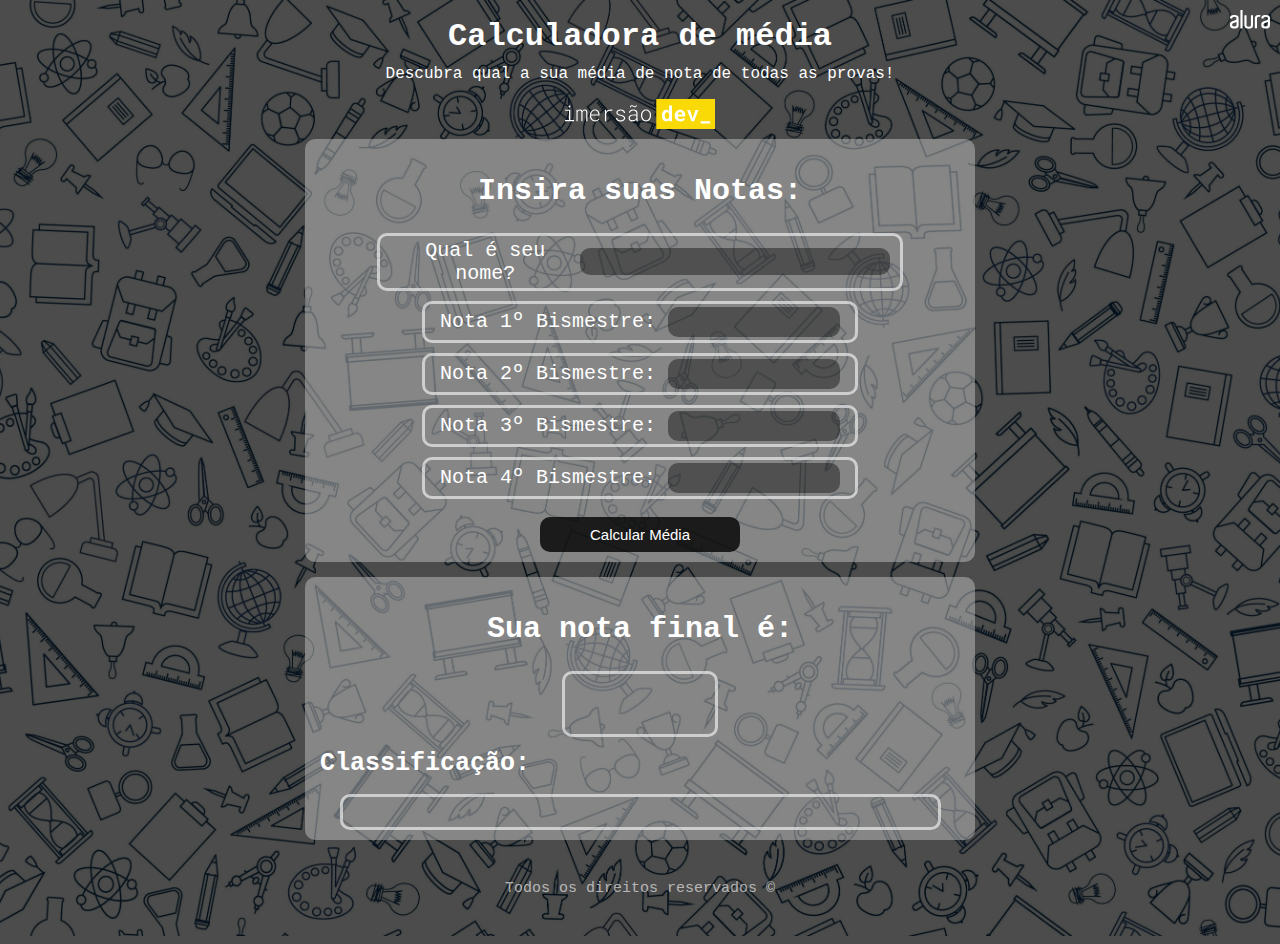
<file: 1-Calculadora-media/index.html>
<!DOCTYPE html>
<html lang="pt-br">
<head>
    <meta charset="UTF-8">
    <meta http-equiv="X-UA-Compatible" content="IE=edge">
    <meta name="viewport" content="width=device-width, initial-scale=1.0">  
    <title>Imersão Dev Alura - Aula 01</title>
    <link href="assets/css/style.css" rel="stylesheet">
</head>
<body>
    <div class="container">
        
        <h1 class="page-title">Calculadora de média</h1>
        <p class="page-subtitle">Descubra qual a sua média de nota de todas as provas!</p>
        
        <img src="assets/img/logo-imersao.svg" class="page-logo" alt="">
        <!-- <img src="https://www.alura.com.br/assets/img/imersoes/dev-2021/logo-imersao-conversor-de-moedas.svg" class="page-logo" alt=""> -->
    

        <div class="boxNotas">
            <label for="number"><h2>Insira suas Notas:</h2></label>
            <div class="nome">Qual é seu nome?<input type="text" id="name" size="2" /></div>

            <div class="notas">Nota 1º Bismestre:<input type="number" id="PrimeiroBimestre" size="2" /></div>
            <div class="notas">Nota 2º Bismestre:<input type="number" id="SegundoBimestre" size="2" /></div>
            <div class="notas">Nota 3º Bismestre:<input type="number" id="TerceiroBimestre" size="2" /></div>
            <div class="notas">Nota 4º Bismestre:<input type="number" id="QuartoBimestre" size="2" /></div>

            <button class="btnMedia" type="submit" onclick="CalcMedia()">Calcular Média</button>
        </div>

        <div class="resultado">
            <h2>Sua nota final é:</h2>
            <div class="nota" id="resultado"></div>
            <div class="classificacao">
                <h4>Classificação:</h4>
            </div>
            <div class="aprovacao" id="classificacao"></div>
        </div>
        
        <a href="https://alura.com.br/" target="_blank"><img src="assets/img/alura-logo.svg" alt="" class="alura-logo"></a>
        <!-- <a href="https://alura.com.br/" target="_blank"><img src="https://www.alura.com.br/assets/img/home/alura-logo.svg" alt="" class="alura-logo"></a> -->
   
        <footer  class="rodape">Todos os direitos reservados &copy;</footer>
    </div>
    <script src="assets/js/javascript.js"></script>
</body>
</html>
</file>
<file: 1-Calculadora-media/assets/css/style.css>
body {
    font-family: 'Roboto Mono',monospace;
    /*min-height: 400px;*/
    background-image: url(../img/bg-calculadora.jpg);
    /* background-image: url('https://static.vecteezy.com/ti/vetor-gratis/p2/2289261-escola-educacao-padrao-padrao-educacao-simbolos-esboco-pano-de-fundo-com-material-escolar-de-volta-as-escola-icones-doodle-linha-arte-caderno-fundo-vetor.jpg'); */

    background-color: rgba(0, 0, 0, 0.7);
    /*background-color: #000000;*/
    background-size: cover;
    /* background-size: 80vh; */
    background-position: center bottom;
    background-repeat: no-repeat;
    background-blend-mode: darken;  
}
  
.container {
    text-align: center;
    padding: 10px;
    height: 100vh;
    display: flex;
    align-items: center;
    justify-content: start;
    flex-direction: column;
}

.page-title {
    color:#ffffff;
    /*color: #20212c;*/   
    /* color:#ffffff; */
    margin: 0 0 5px;
}

.page-subtitle {
    color:#ffffff;
    margin-top: 5px;
}

.page-logo {
    width: 150px;
}

.alura-logo {
    width: 40px;
    position: absolute;
    top: 10px;
    right: 10px;
}

.nome {
    width: 500px;
    height: auto;
    font-size: 20px;
    border: solid 3px rgba(255,255,255,0.6);
    border-radius: 10px;
    padding: 3px 10px;
    margin-bottom: 10px;
    display: flex;
    align-items: center;
    justify-content: space-between;
}

.nome input {
    width: 300px;
    height: 25px;
    font-size: 25px;
    border-radius: 10px;
    padding-left: 10px;
    border: none;
    background-color: rgba(0,0,0,0.4);
    /*background-color: #8f9290;*/
    color: #20212c;
    display: flex;
    align-items: center;
    justify-content: center;
    cursor: pointer;
}

.boxNotas {
    width: 650px;
    height: auto;
    background-color:rgba(192, 192, 192, 0.5);
    /*background-color: #c4c4c4;*/
    color:#ffffff;
    /*color: #20212c;*/
    font-size: 20px;
    padding: 10px;
    border-radius: 10px;
    margin-top: 10px;
    display: flex;
    align-items: center;
    justify-content: start;
    flex-direction: column;
}

.notas {
    width: 400px;
    height: auto;
    font-size: 20px;
    border: solid 3px rgba(255,255,255,0.6);
    /*border: solid 3px #20212c;*/
    border-radius: 10px;
    padding: 3px 15px;
    margin-bottom: 10px;
    display: flex;
    align-items: center;
    justify-content: space-between;
}

.notas input {
    width: 150px;
    height: 28px;
    font-size: 25px;
    border-radius: 10px;
    padding-left: 20px;
    border: none;
    background-color: rgba(0,0,0,0.4);
    /*background-color: #8f9290;*/
    color:#ffffff;
    /*color: #20212c;*/
    cursor: pointer;
}

.btnMedia {
    width: 200px;
    height: 35px;
    font-size: 15px;
    border-radius: 10px;
    margin-top: 8px;
    border: none;
    background-color: rgba(0,0,0,0.8);
    /*background-color: #20212c;*/
    color:#ffffff;
    /*color: #20212c;*/
    cursor: pointer;
}

.btnMedia:hover {
    opacity: 0.8;
}

.resultado {
    width: 650px;
    height: auto;
    background-color:rgba(192, 192, 192, 0.5);
    /*background-color: #c4c4c4;*/
    color:#ffffff;
    /*color: #20212c;*/
    font-size: 20px;
    padding: 10px;
    border-radius: 10px;
    margin-top: 15px;
    display: flex;
    align-items: center;
    justify-content: start;
    flex-direction: column;
}

.nota {
    width: 150px;
    height: 40px;
    padding-bottom: 20px;
    font-size: 60px;
    border: solid 3px rgba(255,255,255,0.6);
    /*border: solid 3px #20212c;*/
    border-radius: 10px;
}

.classificacao {
    width: 640px;
    height: 30px;
    font-size: 25px;
    margin-top: 2px;
    padding: 10px;
    display: flex;
    align-items: center;
    justify-content: start;
}

.aprovacao {
    width: 595px;
    height: 30px;
    font-size: 20px;
    border: solid 3px rgba(255,255,255,0.6);
    /*border: solid 3px #20212c;*/
    color:#ffffff;
    /*color: #20212c;*/
    border-radius: 10px;
    margin-top: 5px;
    display: flex;
    align-items: center;
    justify-content: center;
}

footer{
    color: rgba(255,255,255,0.6);
    font-size: 15px;
    padding: 40px 0;
    text-align: center;
}
</file>
